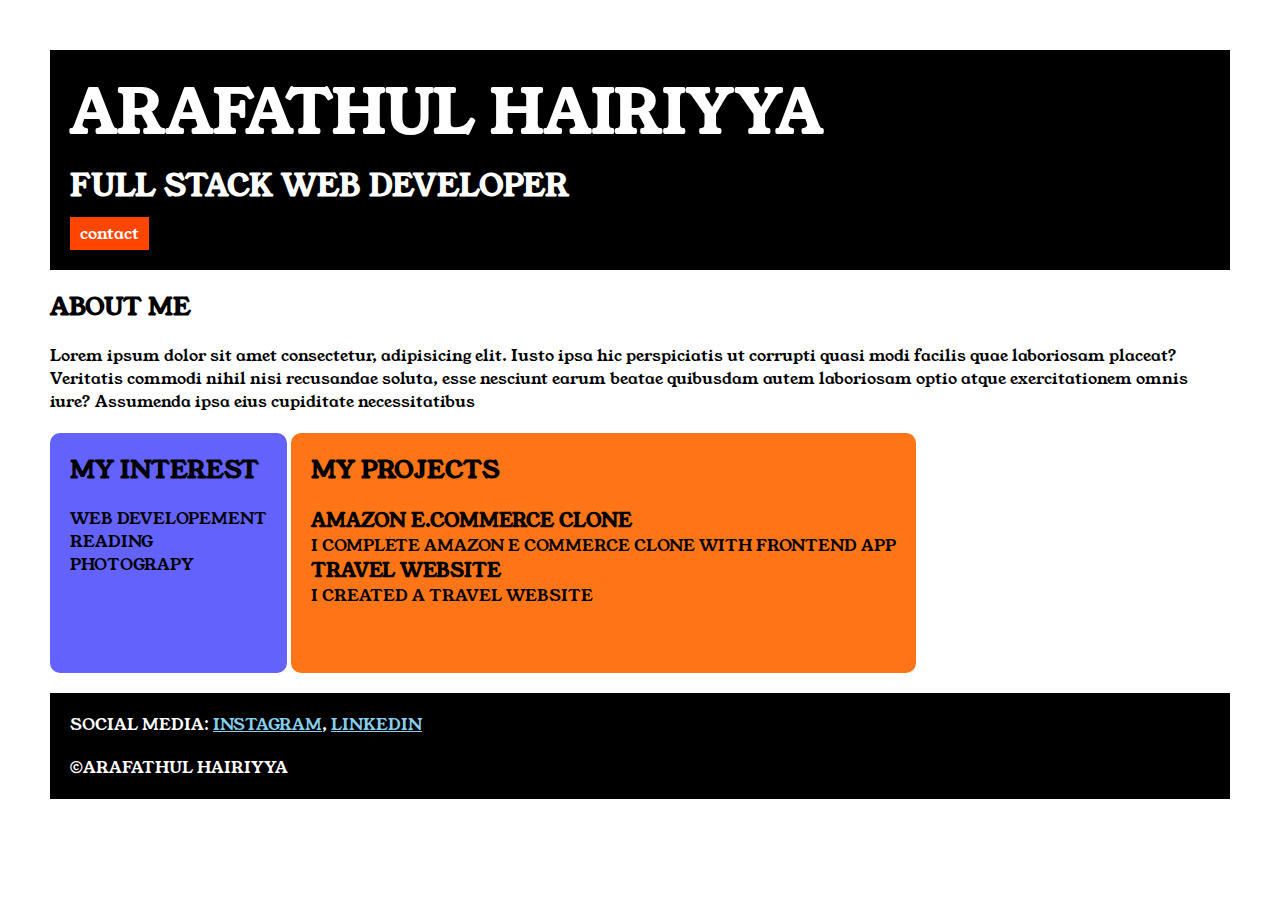
<file: INDEX.HTML>
<!DOCTYPE html>
<HTML>

<HEAD>

    <TITLE>PORTFOLIO</TITLE>
    <link rel="stylesheet" href="style.css">
    <link rel="preconnect" href="https://fonts.googleapis.com">
    <link rel="preconnect" href="https://fonts.gstatic.com" crossorigin>
    <link href="https://fonts.googleapis.com/css2?family=Young+Serif&display=swap" rel="stylesheet">
</HEAD>

<BODY>
    <div class="container">
        <div class="section-one">
            <H1 class="section-one__name">ARAFATHUL HAIRIYYA</H1>
            <H3 class="section-one__role">FULL STACK WEB DEVELOPER</H3>
            <a class="section-one__contact" href="CONTACT.HTML">contact</a>

        </div>
        <div class="section-two">
            <H2 class="section-two__title">ABOUT ME</H2>
            <P class="section-two__desc">Lorem ipsum dolor sit amet consectetur, adipisicing elit. Iusto ipsa hic
                perspiciatis ut corrupti quasi modi
                facilis quae laboriosam placeat? Veritatis commodi nihil nisi recusandae soluta, esse nesciunt earum
                beatae
                quibusdam autem laboriosam optio atque exercitationem omnis iure? Assumenda ipsa eius cupiditate
                necessitatibus
            </P>
        </div>
        <div class="section-three"> 
             <H2 class="section-three__title">MY INTEREST</H2>
            <UL class="section-three__desc">
                <LI>WEB DEVELOPEMENT</LI>
                <LI>READING</LI>
                <LI>PHOTOGRAPY</LI>
            </UL>
        </div>
      <div class="section-four">
        <H2 class="section-four__title">MY PROJECTS</H2>
        <UL class="section-four__desc">
            <LI>
                <H3>
                    AMAZON E.COMMERCE CLONE
                </H3>
                <P>I COMPLETE AMAZON E COMMERCE CLONE WITH FRONTEND APP</P>
            </LI>
            <LI>
                <h3>TRAVEL WEBSITE</H3>
                <P>I CREATED A TRAVEL WEBSITE</P>
            </LI>
        </UL>
    </div>
    <div class="section-five">
        <P class="section-five__title">SOCIAL MEDIA:
            <A HREF="https://www.instagram.com/accounts/login/?hl=en"> INSTAGRAM</A>,
            <A href="https://www.linkedin.com/in/arafathul-hairiyya">LINKEDIN</A>
     </P>
     <P class="section-five__desc">&COPY;ARAFATHUL HAIRIYYA</P></div> 
    </DIV>
</BODY>

</HTML>
</file>
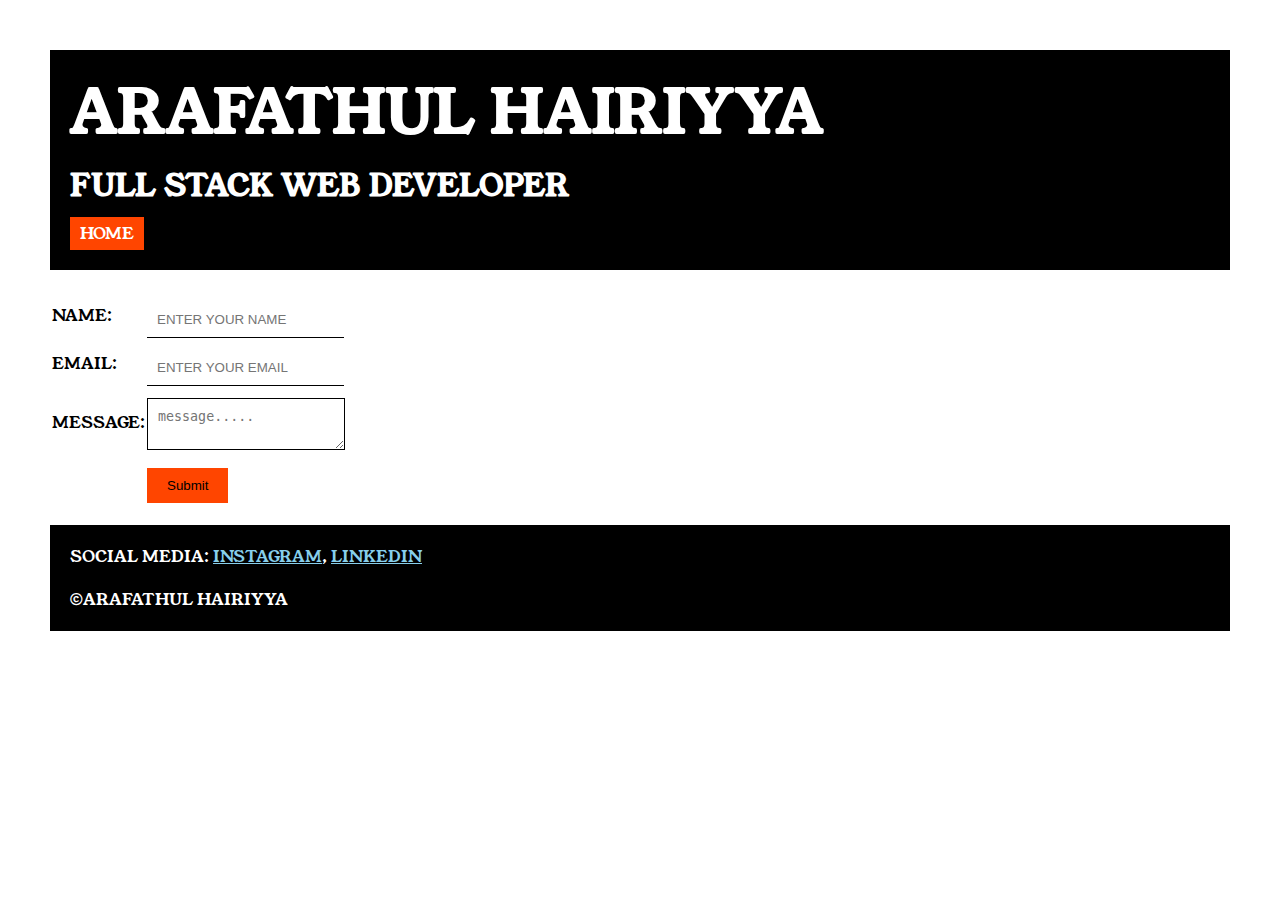
<file: CONTACT.HTML>
<!DOCTYPE html>
<HTML>

<HEAD>

    <TITLE>CONTACT</TITLE>
    <link rel="stylesheet" href="style.css">
    <link rel="preconnect" href="https://fonts.googleapis.com">
    <link rel="preconnect" href="https://fonts.gstatic.com" crossorigin>
    <link href="https://fonts.googleapis.com/css2?family=Young+Serif&display=swap" rel="stylesheet">
</HEAD>

<BODY>
    <DIV class="container">

    <div class="section-one">
        <H1 class="section-one__name">ARAFATHUL HAIRIYYA</H1>
        <H3 class="section-one__role">FULL STACK WEB DEVELOPER</H3>
        <a class="section-one__contact" href="INDEX.HTML">HOME</a>

    </div>
<DIV CLASS="CONTACT-FORM">
    <form>
        <TABLE>
            <TR>
                <TD>NAME:</TD>
                <TD><INPUT TYPE="text" placeholder="ENTER YOUR NAME" CLASS="CONTACT-FORM__INPUT"></TD>
            </TR>
            <TR>
                <TD>EMAIL:</TD>
                <TD><INPUT TYPE="text" placeholder="ENTER YOUR EMAIL"  CLASS="CONTACT-FORM__INPUT"></TD>
            </TR>
            <TR>
                <TD>MESSAGE:</TD>
                <TD>
                    <textarea placeholder="message....."  CLASS="CONTACT-FORM__TEXTAREA"></textarea>
                </TD>
            </TR>
            <TR>
                <TD></TD>
                <TD><INPUT TYPE="submit"  CLASS="CONTACT-FORM__SUBMIT"></TD>
            </TR>

        </TABLE>


    </form>
</DIV>
    <div class="section-five">
        <P class="section-five__title">SOCIAL MEDIA:
            <A HREF="https://www.instagram.com/accounts/login/?hl=en"> INSTAGRAM</A>,
            <A href="https://www.linkedin.com/in/arafathul-hairiyya">LINKEDIN</A>
     </P>
     <P class="section-five__desc">&COPY;ARAFATHUL HAIRIYYA</P></div>  
      
    </DIV>
</BODY>

</HTML>
</file>
<file: style.css>
* {
    padding: 0;
    margin: 0;
}

body {

    font-family: 'YOUNG SERIF', serif;


}

.container {
    padding: 50 px;
margin: 50px;
}
.section-one{
    background-color: black;
    color: white;
    padding: 20px;
}
.section-one__contact{
    background-color: orangered;
    color: white;
    padding-left: 10px;
    padding-right: 10px;
    padding-top: 5px;
    padding-bottom: 5px;
    text-decoration: none;
display: inline-block;
margin-top: 10px;

}
.section-one__name{
    font-size: 60px;

}
.section-one__role{
    font-size: 30px;
    margin-top: 10px;

}
.section-two,.section-three,.section-four,.section-five{
    margin-top: 20px;
}
.section-two__desc,.section-three__desc,.section-four__desc,.section-five__desc{
    margin-top: 20px;
}
.section-five{
    background-color: black;
    color: white;
    padding: 20px;
}
.section-five__title a{
    color: skyblue;
}
.section-three li,.section-four li{
    list-style: none;
}
.section-three{
    background-color:#6462FD ;
    color: black;
    padding: 20px;
    display: inline-block;
    height: 200px;
    border-radius: 10px;
    vertical-align: top;
}
.section-four{
    background-color: #FE7517;
    color: black;
    padding: 20px;
    display: inline-block;
    height: 200px;
    border-radius: 10px;
    vertical-align: top;
    
}
.CONTACT-FORM{
    margin-top: 20px;
}
.CONTACT-FORM__INPUT,.CONTACT-FORM__TEXTAREA,.CONTACT-FORM__SUBMIT{
    margin-top: 10px;
}
.CONTACT-FORM__INPUT{
    padding: 10PX;
    border: none;
    border-bottom: solid black 1px;
}
.CONTACT-FORM__TEXTAREA{
    padding: 10PX;
    border: none;
    border: solid black 1px;
}
.CONTACT-FORM__SUBMIT{
    padding-top: 10PX;
    padding-left: 20PX;
    padding-bottom: 10PX;
    padding-right: 20px;
    border: none;
    background-color: orangered;
    color: black;
}
</file>
